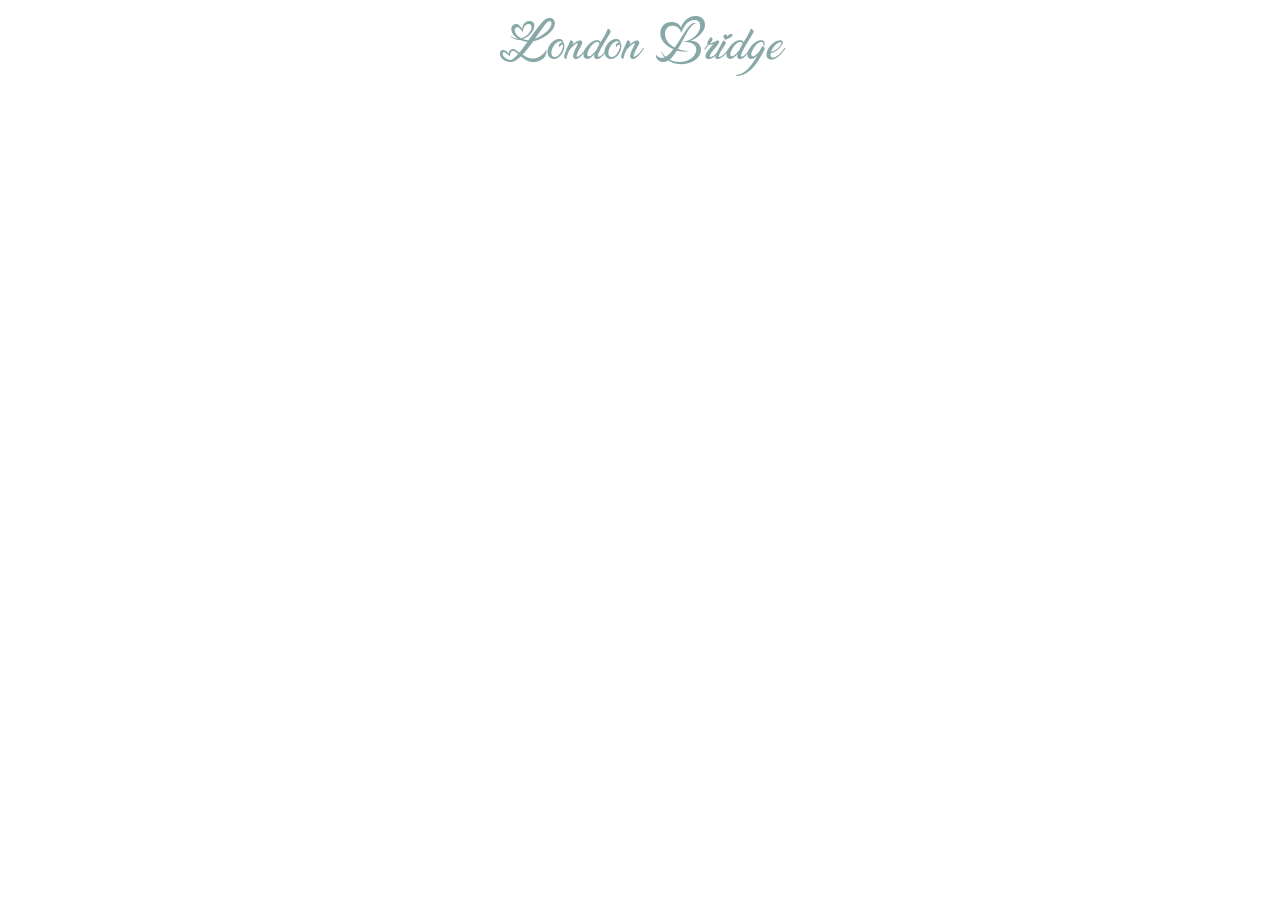
<file: Day 3 Css Class/index.html>
<!DOCTYPE html>
<html lang="en">

<head>
    <meta charset="UTF-8">
    <meta name="viewport" content="width=device-width, initial-scale=1.0">
    <title>Document</title>
    <link rel="stylesheet" href="style.css">
</head>

<body>

    <div>
        <h1>London Bridge</h1>
    </div>

</body>

</html>
</file>
<file: Day 3 Css Class/style.css>
/* @font-face {
    font-family: horror;
    src: url(./Storm\ Gust.ttf);
}

@font-face {
    font-family: lucy;
    src: url(./Lucy\ Said\ Ok\ Personal\ Use.ttf);
}

@font-face {
    font-family: monu;
    src: url(./Montserrat-VariableFont_wght.ttf);
}

@font-face {
    font-family: machina;
    src: url(./NeueMachina-Regular.woff2);
}

@font-face {
    font-family: not;
    src: url(./Ndot-55\ \(1\).otf);
}

* {
    margin: 0;
    padding: 0;
    box-sizing: border-box;
}

html,
body {
    height: 100%;
    width: 100%;
}

h1{
    font-size: 50px;
    font-weight: 100;
    font-style: italic;
    text-align: center;
    text-transform: uppercase;

    font-family: monu;
} */

@font-face {
    font-family: lucy;
    src: url(./Lucy\ Said\ Ok\ Personal\ Use.ttf);
}
* {
    margin: 0;
    padding: 0;
    box-sizing: border-box;
}
html,
body {
    height: 100%;
    width: 100%;
}

div{
    height: 100%;
    width: 100%;
    background-image: url(https://images.unsplash.com/photo-1776549821153-070eaa245bc1?q=80&w=2574&auto=format&fit=crop&ixlib=rb-4.1.0&ixid=M3wxMjA3fDB8MHxwaG90by1wYWdlfHx8fGVufDB8fHx8fA%3D%3D);
    background-size: cover;
    background-position: 0 30%;
}

h1{
    font-size: 60px;
    text-align: center;
    font-family: lucy;
    font-weight: 100;
    color: #88A8A7;
}
</file>
